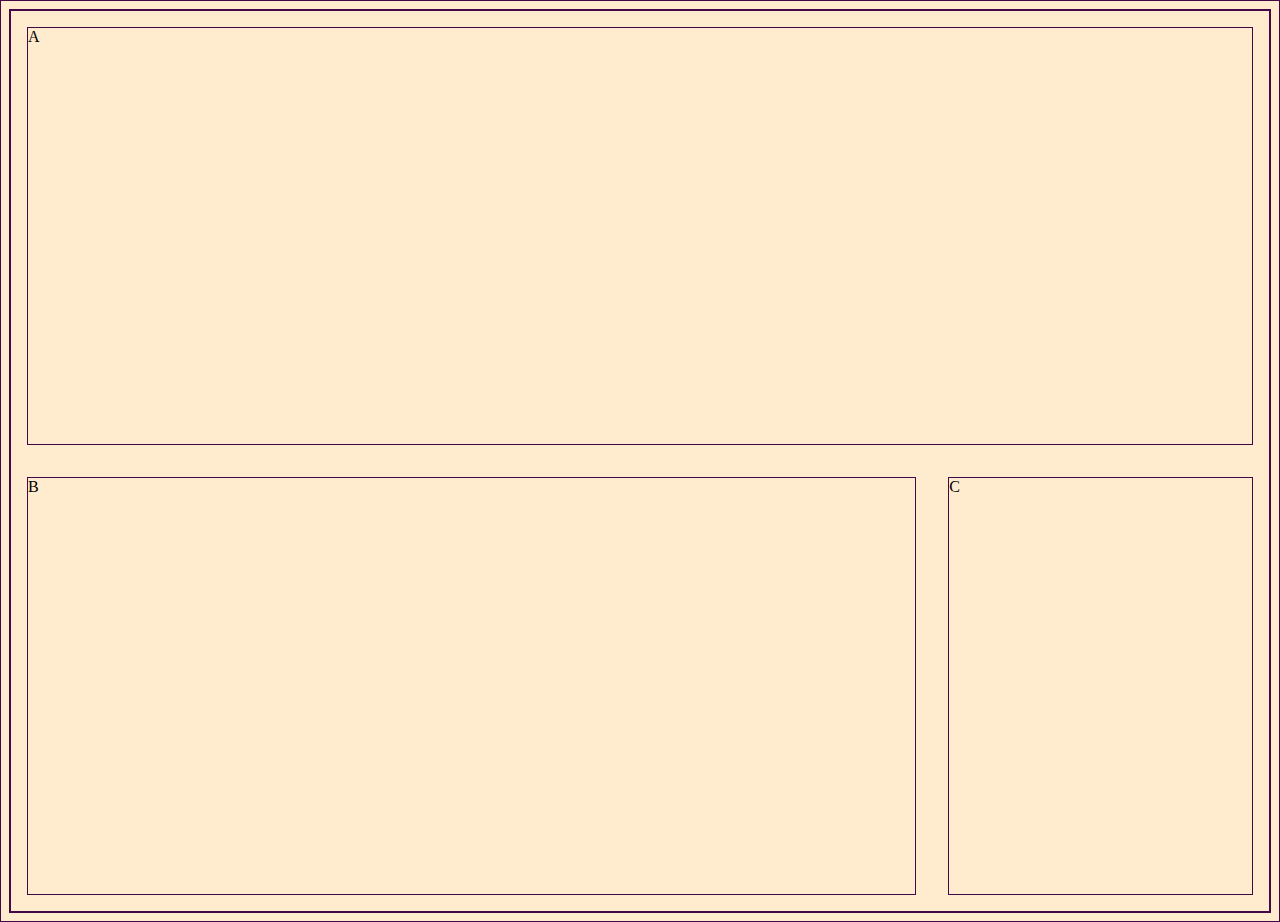
<file: medial-queries1/index.html>
<!DOCTYPE html>
<html lang="en" dir="ltr">

<head>
    <meta charset="utf-8">
    <title>Media Queries 1</title>
    <link rel="stylesheet" href="main.css">
</head>

<body>
    <div class="container">
        <div class="a">A</div>
        <div class="b">B</div>
        <div class="c">C</div>
    </div>
</body>

</html>
</file>
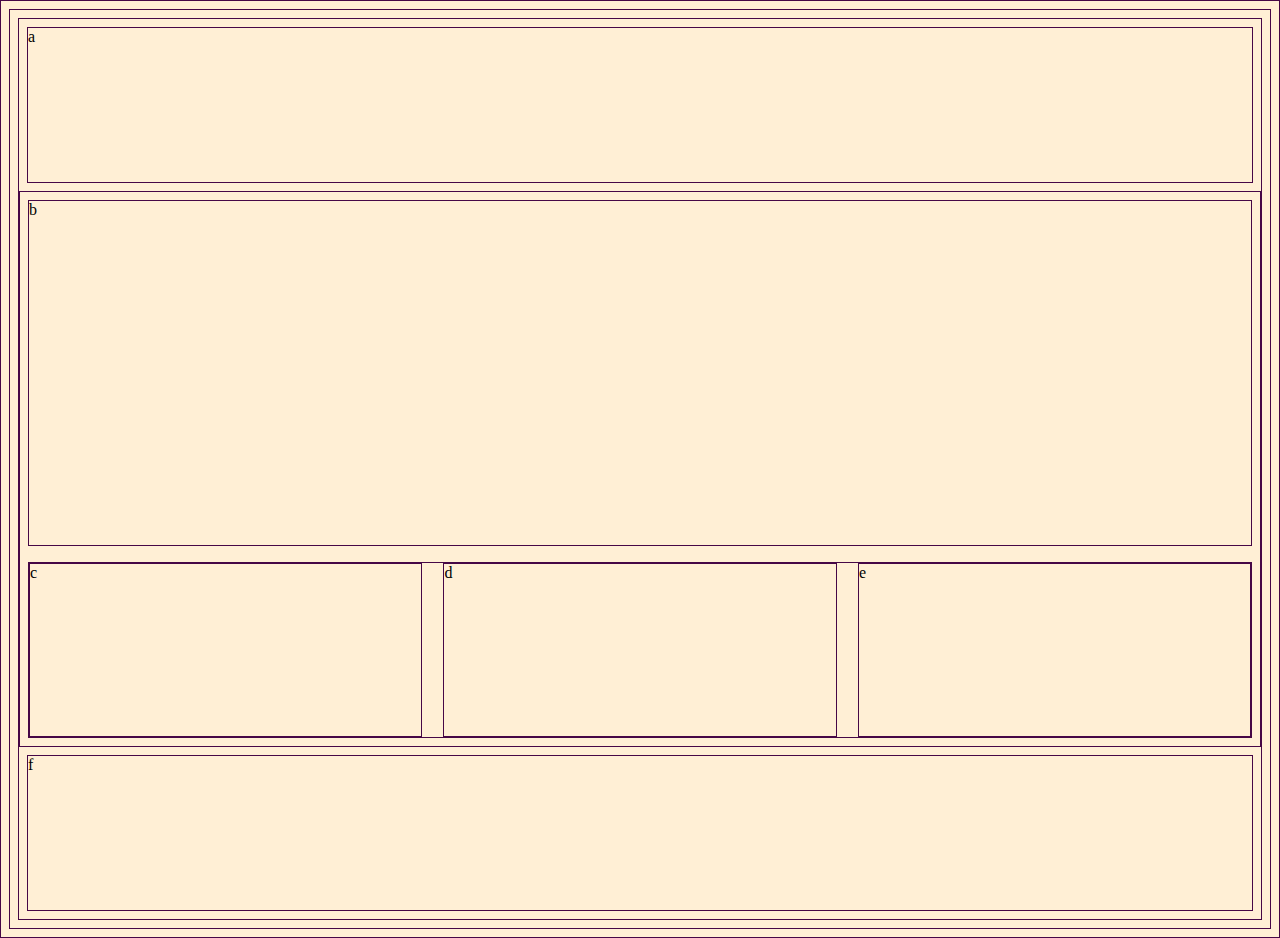
<file: medial-queries2/index.html>
<!DOCTYPE html>
<html lang="en" dir="ltr">

<head>
    <meta charset="utf-8">
    <title>Media Queries 2</title>
    <link rel="stylesheet" href="main.css">
</head>

<body>
    <div class="container">
        <div class="header">a</div>

        <div class="main">
            <div class="aside">b</div>

            <div class="nav">
                <div class="c">c</div>
                <div class="d">d</div>
                <div class="e">e</div>
            </div>
        </div>
        <div class="footer">f</div>

    </div>
</body>

</html>
</file>
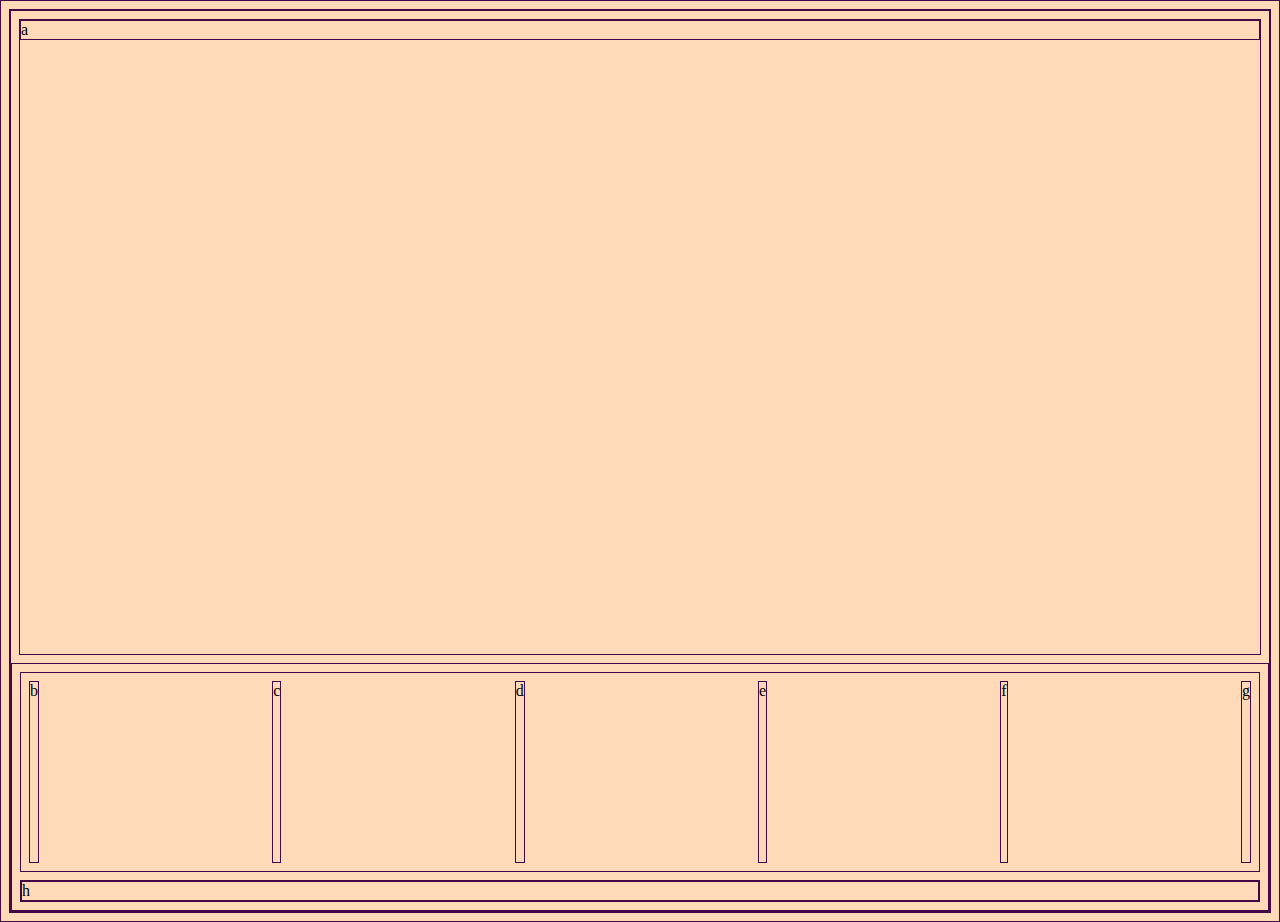
<file: medial-queries3/index.html>
<!DOCTYPE html>
<html lang="en" dir="ltr">

<head>
    <meta charset="utf-8">
    <title>Media Queries 3</title>
    <link rel="stylesheet" href="main.css">
</head>

<body>
    <div class="container">

        <header>
            <div class="a">a</div>
        </header>
        <div class="content">
            <main>
                <div class="b">b</div>
                <div class="c">c</div>
                <div class="d">d</div>
                <div class="e">e</div>
                <div class="f">f</div>
                <div class="g">g</div>
            </main>

            <aside>
                <div class="h">h</div>
            </aside>
        </div>

    </div>
</body>

</html>
</file>
<file: medial-queries1/main.css>
body {
    background: blanchedalmond;
}

* {
    border: 1px solid rgb(70, 7, 70);
}

.container {
    display: flex;
    flex-direction: column;
    justify-content: space-between;
    min-height: 100vh;
}

.a,
.c {
    flex-grow: 1;
}

.b {
    flex-grow: 3;
}

@media (min-width: 600px) {
    .container {
        flex-direction: row;
        flex-wrap: wrap;
    }
    .a {
        width: 100%;
    }
    .a,
    .b,
    .c {
        margin: 1em;
    }
}
</file>
<file: medial-queries2/main.css>
body {
            background: papayawhip;
        }
        
        * {
            border: 1px solid rgb(70, 7, 70);
        }
        
        .container {
            display: flex;
            flex-direction: column;
            justify-content: space-between;
            min-height: 100vh;
            margin: 0.5em;
        }
        
        .header,
        .footer {
            flex-grow: 1;
            margin: 0.5em;
        }
        
        .main {
            display: flex;
            flex-direction: column;
            justify-content: space-between;
            flex-grow: 3;
        }
        
        .aside {
            flex-grow: 4;
            margin: 0.5em;
        }
        
        .nav {
            display: flex;
            flex-direction: row;
            justify-content: space-between;
            flex-grow: 1;
            margin: 0.5em;
        }
        
        .c,
        .d,
        .e {
            min-width: 32%;
            min-height: 10vh;
        }
</file>
<file: medial-queries3/main.css>
body {
        background: peachpuff;
    }
    
    * {
        border: 1px solid rgb(70, 7, 70);
    }
    
    .container {
        display: flex;
        flex-direction: column;
        justify-content: space-between;
        min-height: 100vh;
    }
    
    main {
        display: flex;
        flex-direction: row;
        flex-wrap: wrap;
        justify-content: space-between;
    }
    
    .b,
    .c,
    .d,
    .e,
    .f,
    .g {
        min-height: 20vh;
        min width: 30vh;
        margin: 0.5em
    }
    
    header,
    main,
    aside {
        margin: 0.5em;
    }
    
    header {
        flex-grow: 1;
    }
    
    main,
    aside {
        flex-grow: 3;
    }
</file>
